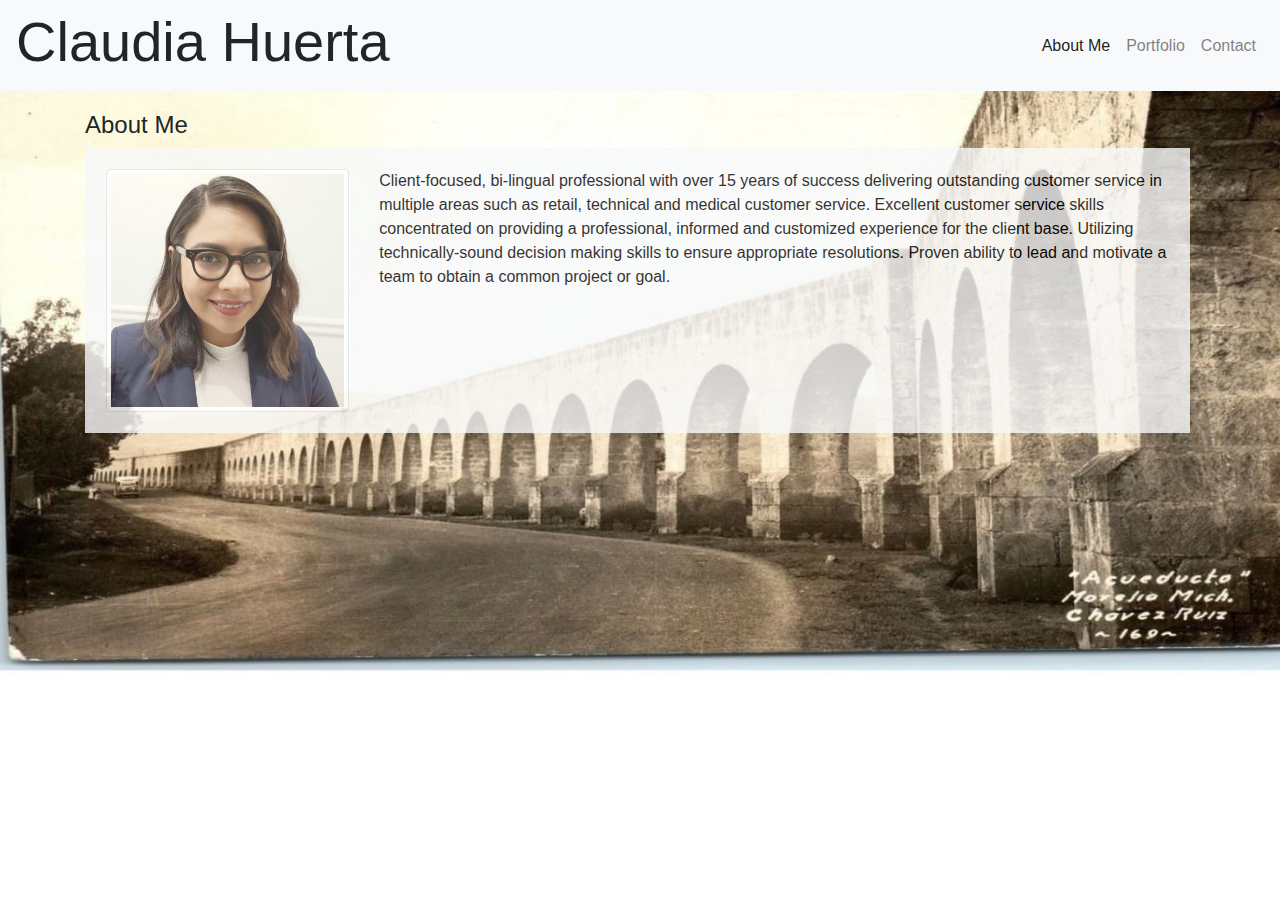
<file: index.html>
<!DOCTYPE html>
<html lang="en-us">
<head>
  <meta charset="UTF-8">
  <title>Portfolio</title>
  <link rel="stylesheet" href="style.css">
  <link rel="stylesheet" href="https://maxcdn.bootstrapcdn.com/bootstrap/4.0.0/css/bootstrap.min.css">
</head>
<body>
  <nav class="navbar navbar-expand-lg navbar-light bg-light">    
    <h1 class="display-4 font-weight-light" href="#">Claudia Huerta</h1>
    <button class="navbar-toggler" type="button" data-toggle="collapse" data-target="#navbarNavAltMarkup" aria-controls="navbarNavAltMarkup" aria-expanded="false" aria-label="Toggle navigation">
      <span class="navbar-toggler-icon"></span>
    </button>
    <div class="collapse navbar-collapse" id="navbarNavAltMarkup">
      <ul class="navbar-nav ml-auto">
        <li class="nav-item active">
          <a class="nav-link" href="index.html">About Me</a>
        </li>
        <li class="nav-item">
          <a class="nav-link" href="portfolio.html">Portfolio</a>
        </li>
        <li class="nav-item">
          <a class="nav-link" href="contact.html">Contact</a>
        </li>
      </ul>
    </div>
  </nav>
  <div class="container">
    <div class="row">
      <h4 class="col-lg-12 font-weight-normal">About Me</h4>
    </div>
    <div class="bg-light opct opacity-80">
    <div class="row p-3">
      <div class="col-lg-3">
        <img class="img img-thumbnail" src="Assets/Images/square.jpg">
      </div>
      <div class="col-lg-9 font-weight-normal">
        <p>Client-focused, bi-lingual professional with over 15 years of success delivering outstanding customer service in multiple areas such as retail, technical and medical customer service.  Excellent customer service skills concentrated on providing a professional, informed and customized experience for the client base.  Utilizing technically-sound decision making skills to ensure appropriate resolutions. Proven ability to lead and motivate a team to obtain a common project or goal.</p>
      </div>
    </div>
  </div>
</body>
</html>
</file>
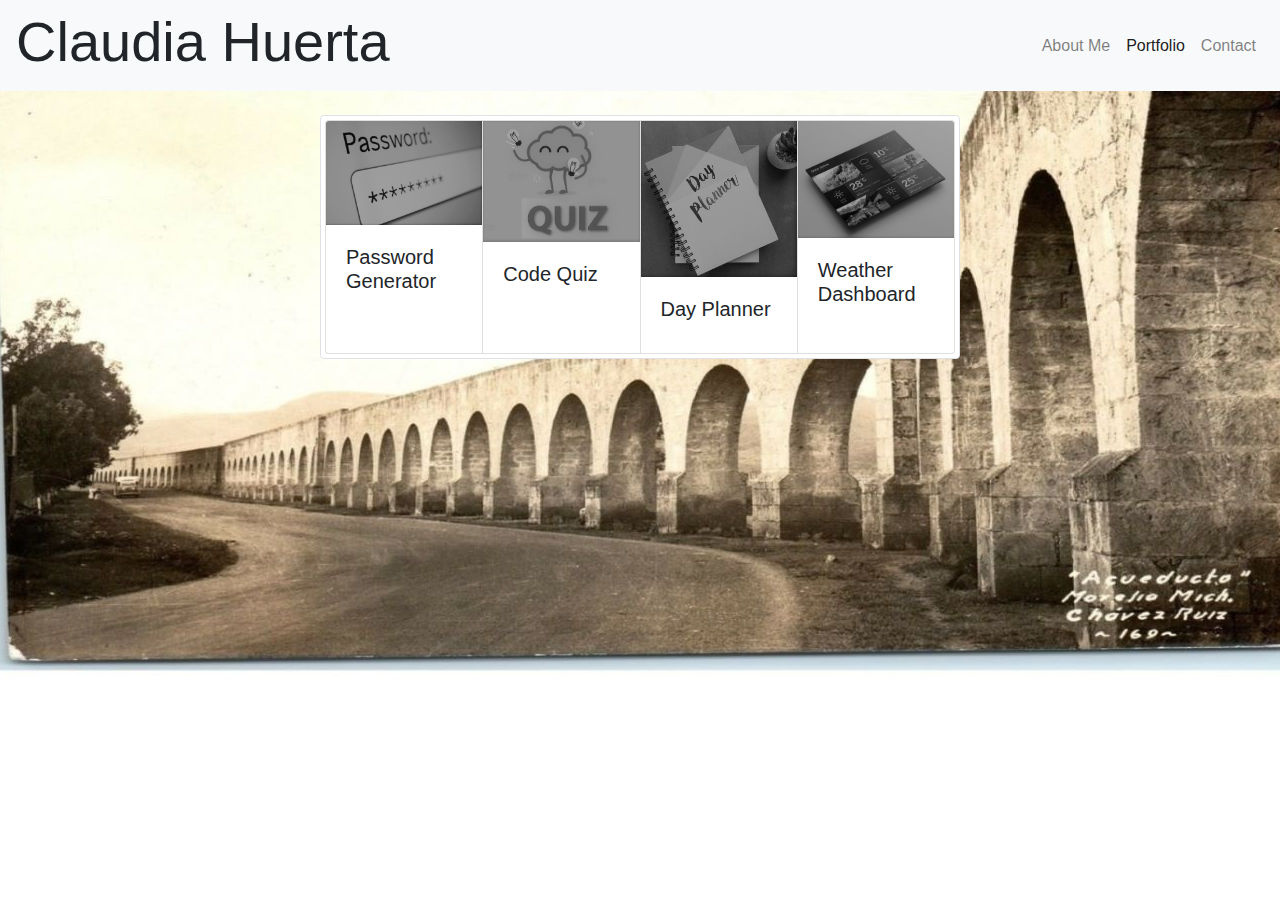
<file: portfolio.html>
<!DOCTYPE html>
<html lang="en-us">
<head>
  <meta charset="UTF-8">
  <title>Portfolio</title>
  <link rel="stylesheet" href="style.css">
  <link rel="stylesheet" href="https://maxcdn.bootstrapcdn.com/bootstrap/4.0.0/css/bootstrap.min.css">
</head>
<body>
  <nav class="navbar navbar-expand-lg navbar-light bg-light">    
    <h1 class="display-4 font-weight-light" href="#">Claudia Huerta</h1>
    <button class="navbar-toggler" type="button" data-toggle="collapse" data-target="#navbarNavAltMarkup" aria-controls="navbarNavAltMarkup" aria-expanded="false" aria-label="Toggle navigation">
      <span class="navbar-toggler-icon"></span>
    </button>
    <div class="collapse navbar-collapse" id="navbarNavAltMarkup">
      <ul class="navbar-nav ml-auto">
        <li class="nav-item">
          <a class="nav-link" href="index.html">About Me</a>
        </li>
        <li class="nav-item active">
          <a class="nav-link" href="portfolio.html">Portfolio</a>
        </li>
        <li class="nav-item">
          <a class="nav-link" href="contact.html">Contact</a>
        </li>
      </ul>
    </div>
  </nav>
  <br>
  <div class="card-group img-thumbnail w-50 h-100">
    <div class="card">
      <a href="https://claudhue.github.io/03-Password-Generator/">
      <img class="card-img-top" src="./Assets/Images/Password.jpg" alt="Card image cap"></a>
      <div class="card-body">
        <h5 class="card-title">Password Generator</h5>
      </div>
    </div>
    <div class="card">
      <a href="https://claudhue.github.io/04-Code-Quiz/">
      <img class="card-img-top" src="./Assets/Images/Quiz.jpg" alt="Card image cap"></a>
      <div class="card-body">
        <h5 class="card-title">Code Quiz</h5>
      </div>
    </div>

    <div class="card">
      <a href="https://claudhue.github.io/05-Day-Planner/">
      <img class="card-img-top" src="./Assets/Images/dayplanner.jpg" alt="Card image cap"></a>
      <div class="card-body">
        <h5 class="card-title">Day Planner</h5>
      </div>
    </div>
    <div class="card">
      <a href="https://claudhue.github.io/06-Weather-Dashboard/">
      <img class="card-img-top" src="./Assets/Images/weather.jpg" alt="Card image cap"></a>
      <div class="card-body">
        <h5 class="card-title">Weather Dashboard</h5>
      </div>
    </div>
  </div>
</body>
</html>
</file>
<file: style.css>
body {
    background-image: url(Assets/Images/acua.jpg);
    background-repeat: no-repeat;
    background-position: center 20px;
}
.opct {
    background-color: white;
    margin-right: 5px;
    padding: 5px;
    font-weight: 500;
    display: flex;
    align-items: center;
    justify-content: center 20px;
  }
  .opacity-80 {
    opacity: 0.8; 
}
.container {
    padding-top: 20px;
}
p {
    color: black;
}
.card {
    margin: 0 auto; 
    float: none; 
    margin-bottom: 10px; 
}
.card-group {
    margin: 0 auto; 
    float: none; 
    margin-bottom: 10px; 
}
</file>
